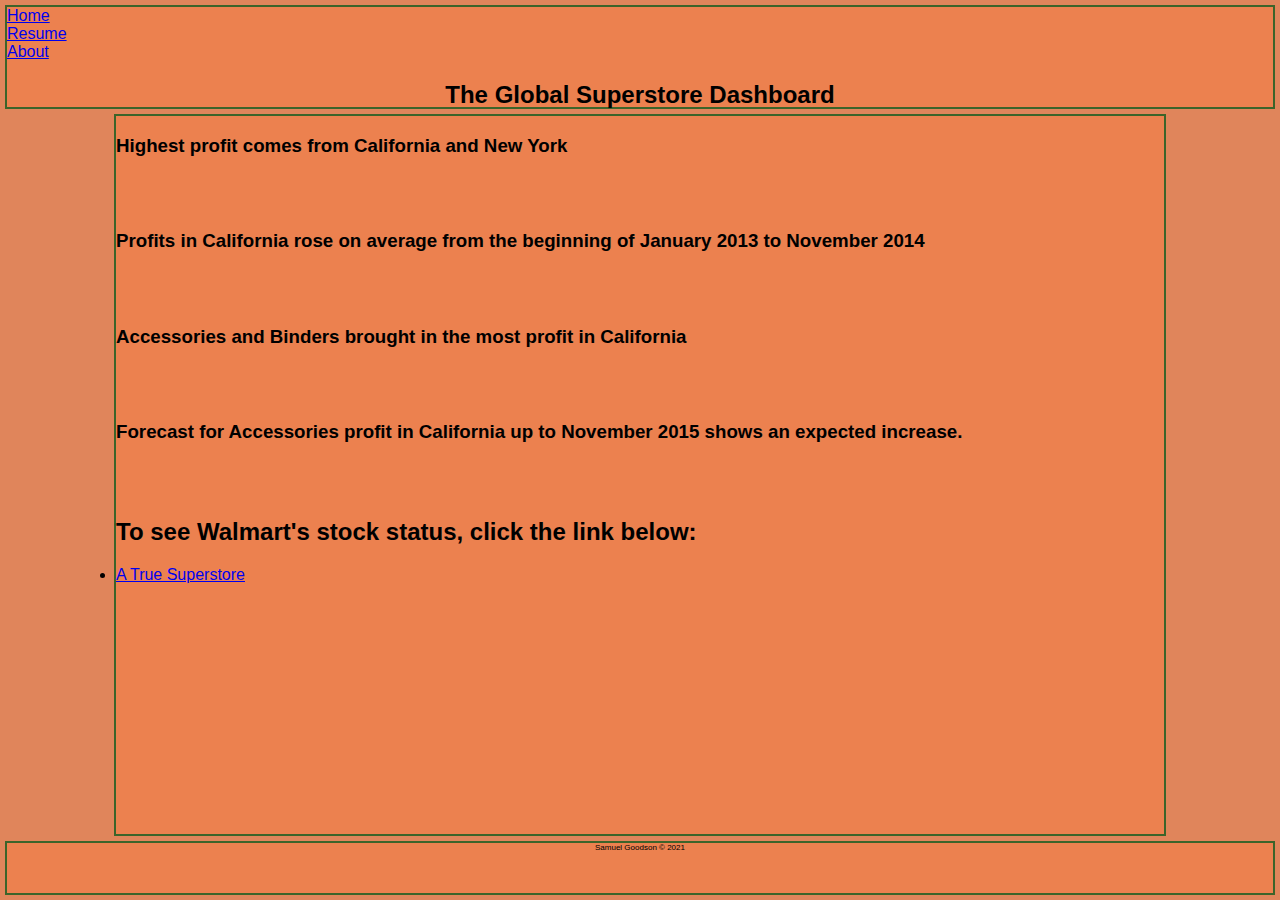
<file: html/tableau.html>
<!-- Samuel Goodson -- Last Edited: 12/09/2021 -->
<!DOCTYPE html>

<html>
   <head>
        <title>Sam's Tableau Dash</title>
        <link href="../styles/bootstyles.css" rel="stylesheet" type="text/css">
    </head>
    
    <div class="common header">
        <a href="../index.html" target="blank">Home</a>
        <br>
        <a href="resume.html">Resume</a>
        <div>
            <a href="about.html">About</a>
            <div class="header-tableau-text">
               <h2>The Global Superstore Dashboard</h2>
            </div>
        </div>
    </div>

    <div class="common mainbody">
        <div class='tableauPlaceholder' id='viz1638910833156' style='position: relative'><noscript><a href='#'><img alt='Profit by U.S. State ' src='https:&#47;&#47;public.tableau.com&#47;static&#47;images&#47;Fi&#47;FinalAssignmentTableauData&#47;Sheet1&#47;1_rss.png' style='border: none' /></a></noscript><object class='tableauViz'  style='display:none;'><param name='host_url' value='https%3A%2F%2Fpublic.tableau.com%2F' /> <param name='embed_code_version' value='3' /> <param name='site_root' value='' /><param name='name' value='FinalAssignmentTableauData&#47;Sheet1' /><param name='tabs' value='no' /><param name='toolbar' value='yes' /><param name='static_image' value='https:&#47;&#47;public.tableau.com&#47;static&#47;images&#47;Fi&#47;FinalAssignmentTableauData&#47;Sheet1&#47;1.png' /> <param name='animate_transition' value='yes' /><param name='display_static_image' value='yes' /><param name='display_spinner' value='yes' /><param name='display_overlay' value='yes' /><param name='display_count' value='yes' /><param name='language' value='en-US' /><param name='filter' value='publish=yes' /></object>
        </div> 
        <script type='text/javascript'>var divElement = document.getElementById('viz1638910833156');                    
            var vizElement = divElement.getElementsByTagName('object')[0];                    
            vizElement.style.width='100%';vizElement.style.height=(divElement.offsetWidth*0.75)+'px';
            var scriptElement = document.createElement('script');
            scriptElement.src = 'https://public.tableau.com/javascripts/api/viz_v1.js';
            vizElement.parentNode.insertBefore(scriptElement, vizElement);
        </script>
        

        <h3 class="label-font">Highest profit comes from California and New York</h3>
        <br>
        <br>
        <div class='tableauPlaceholder' id='viz1638911103042' style='position: relative'><noscript><a href='#'><img alt='California Profits ' src='https:&#47;&#47;public.tableau.com&#47;static&#47;images&#47;Fi&#47;FinalAssignmentTableauData&#47;Sheet2&#47;1_rss.png' style='border: none' /></a></noscript><object class='tableauViz'  style='display:none;'><param name='host_url' value='https%3A%2F%2Fpublic.tableau.com%2F' /> <param name='embed_code_version' value='3' /> <param name='site_root' value='' /><param name='name' value='FinalAssignmentTableauData&#47;Sheet2' /><param name='tabs' value='no' /><param name='toolbar' value='yes' /><param name='static_image' value='https:&#47;&#47;public.tableau.com&#47;static&#47;images&#47;Fi&#47;FinalAssignmentTableauData&#47;Sheet2&#47;1.png' /> <param name='animate_transition' value='yes' /><param name='display_static_image' value='yes' /><param name='display_spinner' value='yes' /><param name='display_overlay' value='yes' /><param name='display_count' value='yes' /><param name='language' value='en-US' /><param name='filter' value='publish=yes' /></object>
        </div>                
        <script type='text/javascript'>                    
            var divElement = document.getElementById('viz1638911103042');                    
            var vizElement = divElement.getElementsByTagName('object')[0];                    
            vizElement.style.width='100%';vizElement.style.height=(divElement.offsetWidth*0.75)+'px';                    
            var scriptElement = document.createElement('script');                    
            scriptElement.src = 'https://public.tableau.com/javascripts/api/viz_v1.js';                    
            vizElement.parentNode.insertBefore(scriptElement, vizElement);                
        </script>
        
        <h3>Profits in California rose on average from the beginning of January 2013 to November 2014</h3> 
        
        <br>
        <br>

        <div class='tableauPlaceholder' id='viz1638911305124' style='position: relative'><noscript><a href='#'><img alt='Califonia Product Profit ' src='https:&#47;&#47;public.tableau.com&#47;static&#47;images&#47;Fi&#47;FinalAssignmentTableauData&#47;Sheet3&#47;1_rss.png' style='border: none' /></a></noscript><object class='tableauViz'  style='display:none;'><param name='host_url' value='https%3A%2F%2Fpublic.tableau.com%2F' /> <param name='embed_code_version' value='3' /> <param name='site_root' value='' /><param name='name' value='FinalAssignmentTableauData&#47;Sheet3' /><param name='tabs' value='no' /><param name='toolbar' value='yes' /><param name='static_image' value='https:&#47;&#47;public.tableau.com&#47;static&#47;images&#47;Fi&#47;FinalAssignmentTableauData&#47;Sheet3&#47;1.png' /> <param name='animate_transition' value='yes' /><param name='display_static_image' value='yes' /><param name='display_spinner' value='yes' /><param name='display_overlay' value='yes' /><param name='display_count' value='yes' /><param name='language' value='en-US' /><param name='filter' value='publish=yes' /></object>
        </div>                
        <script type='text/javascript'>                    
            var divElement = document.getElementById('viz1638911305124');                    
            var vizElement = divElement.getElementsByTagName('object')[0];                    
            vizElement.style.width='100%';vizElement.style.height=(divElement.offsetWidth*0.75)+'px';                    
            var scriptElement = document.createElement('script');                    
            scriptElement.src = 'https://public.tableau.com/javascripts/api/viz_v1.js';                    
            vizElement.parentNode.insertBefore(scriptElement, vizElement);                
        </script>
        

        <h3>Accessories and Binders brought in the most profit in California</h3>
        <br>
        <br>
        <div class='tableauPlaceholder' id='viz1638911438206' style='position: relative'><noscript><a href='#'><img alt='California Accessories Profit ' src='https:&#47;&#47;public.tableau.com&#47;static&#47;images&#47;Fi&#47;FinalAssignmentTableauData&#47;Sheet4&#47;1_rss.png' style='border: none' /></a></noscript><object class='tableauViz'  style='display:none;'><param name='host_url' value='https%3A%2F%2Fpublic.tableau.com%2F' /> <param name='embed_code_version' value='3' /> <param name='site_root' value='' /><param name='name' value='FinalAssignmentTableauData&#47;Sheet4' /><param name='tabs' value='no' /><param name='toolbar' value='yes' /><param name='static_image' value='https:&#47;&#47;public.tableau.com&#47;static&#47;images&#47;Fi&#47;FinalAssignmentTableauData&#47;Sheet4&#47;1.png' /> <param name='animate_transition' value='yes' /><param name='display_static_image' value='yes' /><param name='display_spinner' value='yes' /><param name='display_overlay' value='yes' /><param name='display_count' value='yes' /><param name='language' value='en-US' /><param name='filter' value='publish=yes' /></object>
        </div>                
        <script type='text/javascript'>                    
            var divElement = document.getElementById('viz1638911438206');                    
            var vizElement = divElement.getElementsByTagName('object')[0];                    
            vizElement.style.width='100%';vizElement.style.height=(divElement.offsetWidth*0.75)+'px';                    
            var scriptElement = document.createElement('script');                    
            scriptElement.src = 'https://public.tableau.com/javascripts/api/viz_v1.js';                    
            vizElement.parentNode.insertBefore(scriptElement, vizElement);                
        </script>

        <h3>Forecast for Accessories profit in California up to November 2015 shows an expected increase. </h3>

        <br>  
        <br> 
        <h2>To see Walmart's stock status, click the link below:</h2>
      
        <li class="nav-item"><a class="nav-link px-lg-3 py-3 py-lg-4" href="https://www.nasdaq.com/market-activity/stocks/wmt">A True Superstore</a></li>
        <br> 
        <br> 
        <br> 
        <br>   
    </div>

    <div class="common footer">Samuel Goodson &copy; 2021</div>
   
</html>
</file>
<file: styles/bootstyles.css>
body{
    font-family: Arial, Helvetica, sans-serif;
    background-color:  rgb(224, 133, 91);
}

.common {
    background-color: rgb(236, 129, 79);
    border: solid 2px rgb(60, 100, 42);
    position: absolute;
}

.header {
    top: 5px;
    left: 5px;
    right: 5px;
    height: 100px;
    z-index: 2;
}

.leftmenu {
    top: 114px;
    left: 5px;
    width: 100px;
    bottom: 64px;
    z-index: 1;
}

.mainbody {
    top: 114px;
    bottom: 64px;
    left: 114px;
    right: 114px;
}

.rightmenu {
    top: 114px;
    right: 5px;
    width: 100px;
    bottom: 64px;
}

.footer {
    bottom: 5px;
    left: 5px;
    right: 5px;
    height: 50px;
    font-size: 8px;
    text-align: center;
    position: fixed
}

.label-font{
    font-family: Arial, Helvetica, sans-serif;
}

.header-tableau-text {
    text-align: center;
}
</file>
